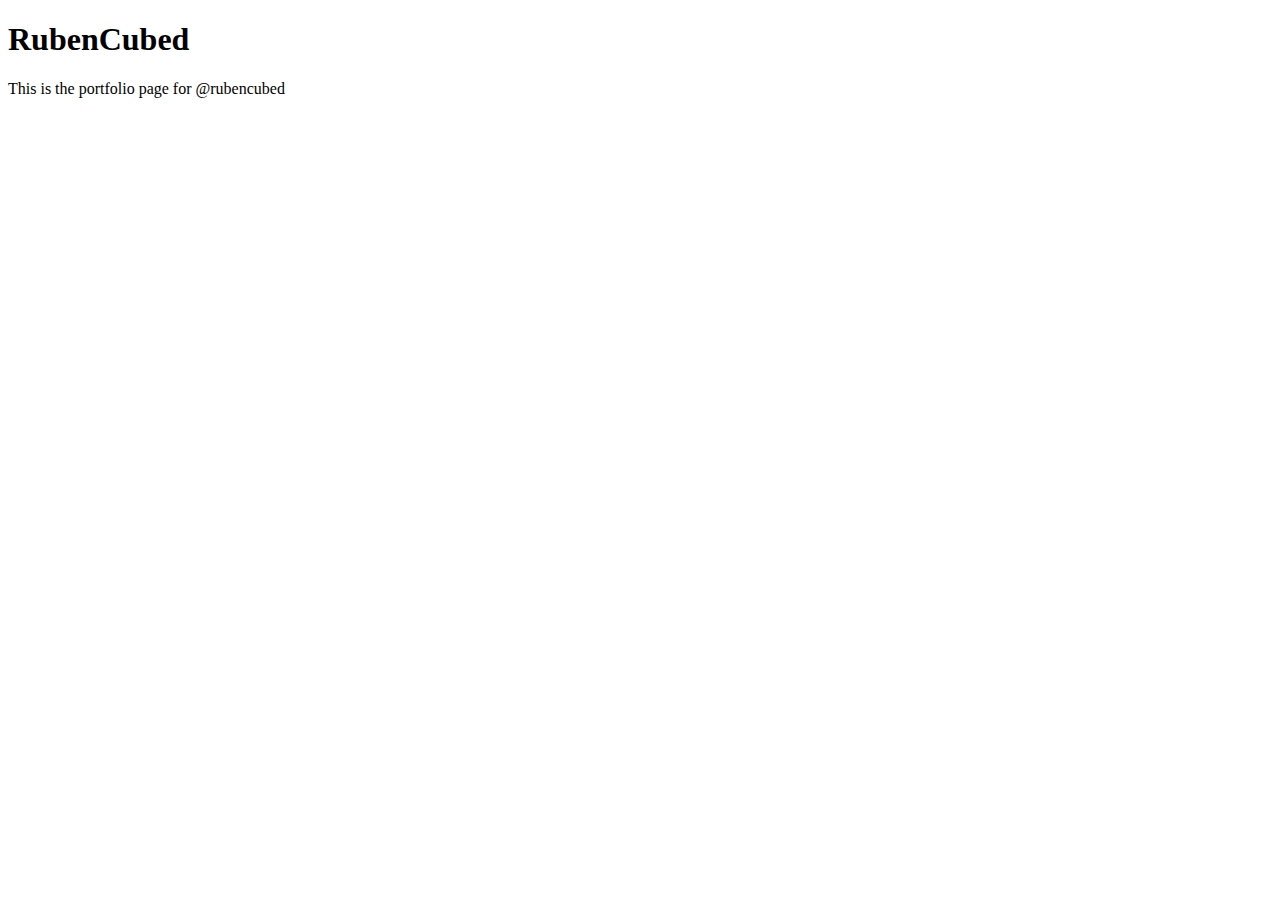
<file: index.html>
<!DOCTYPE html>
<html lang="en">

<head>
    <meta charset="UTF-8">
    <meta name="viewport" content="width=device-width, initial-scale=1.0">
    <title>RubenCubed</title>
</head>

<body>
    <h1>RubenCubed</h1>
    <p>This is the portfolio page for @rubencubed</p>
</body>

</html>
</file>
<file: falling-rain/index.html>
<!DOCTYPE html>
<html lang="en">

<head>
  <meta charset="utf-8" />
  <meta name="viewport" content="width=device-width, initial-scale=1.0">

  <title>Falling Rain</title>

  <link rel="stylesheet" type="text/css" href="style.css">

  <script src="libraries/p5.min.js"></script>
  <script src="libraries/p5.sound.min.js"></script>
</head>

<body>
  <script src="sketch.js"></script>
</body>

</html>
</file>
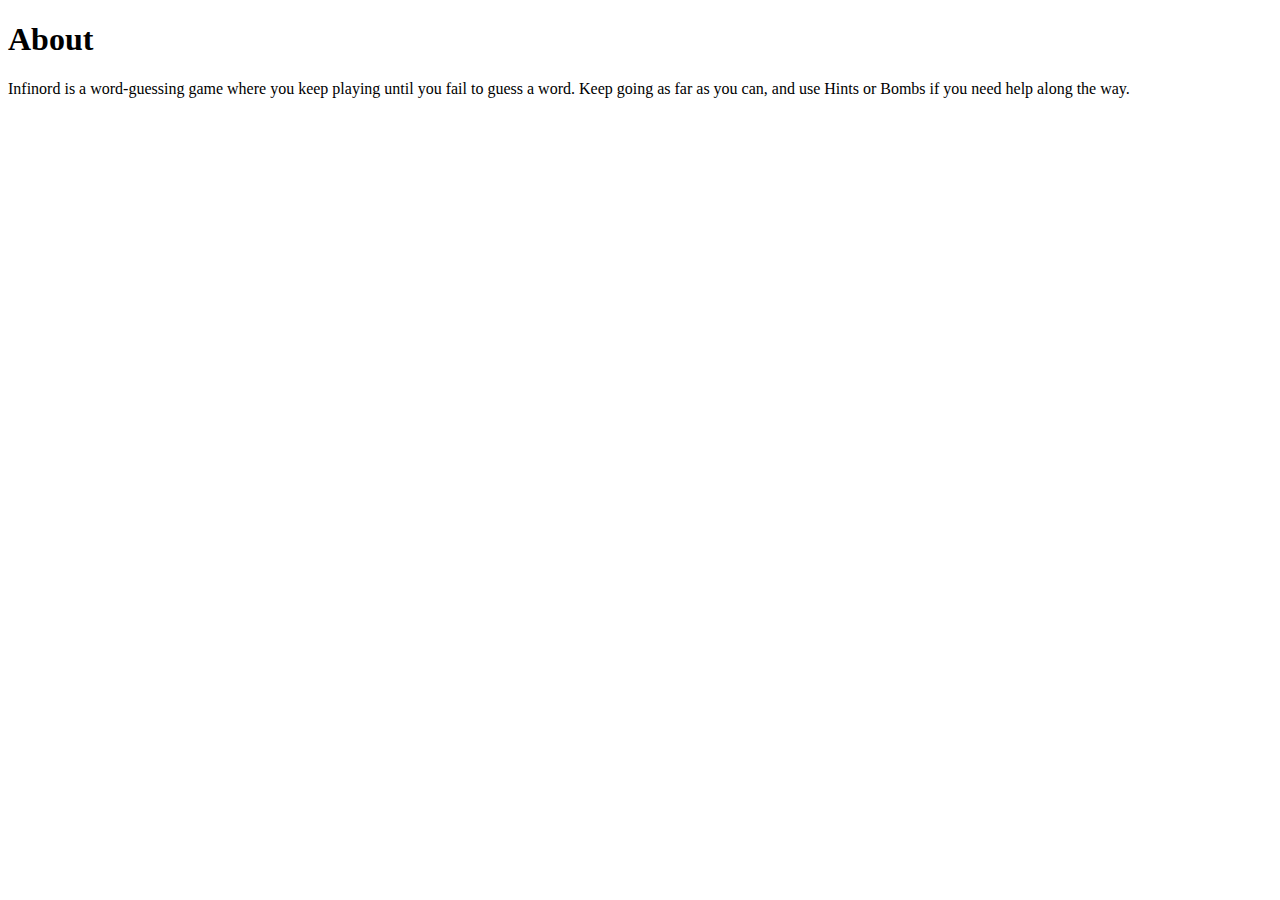
<file: infinord/about/index.html>
<!DOCTYPE html>
<html lang="en">

<head>
    <meta charset="UTF-8">
    <meta name="viewport" content="width=device-width, initial-scale=1.0">
    <title>About Infinord</title>
</head>

<body>
    <h1>About</h1>
    <p>Infinord is a word-guessing game where you keep playing until you fail to guess a word. Keep going as far as you can, and use Hints or Bombs if you need help along the way.</p>
</body>

</html>
</file>
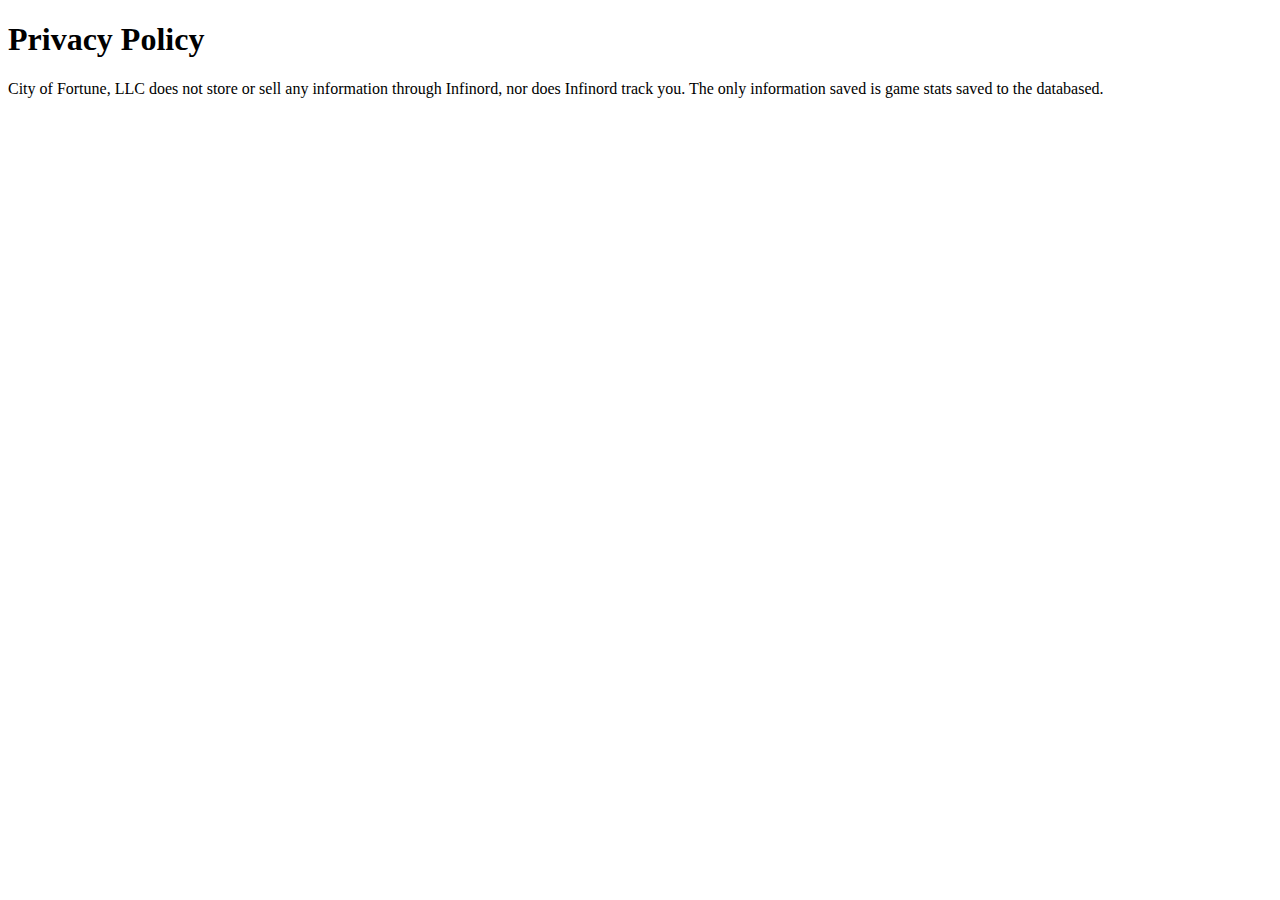
<file: infinord/privacy-policy/index.html>
<!DOCTYPE html>
<html lang="en">

<head>
    <meta charset="UTF-8">
    <meta name="viewport" content="width=device-width, initial-scale=1.0">
    <title>Infinord Privacy Policy</title>
</head>

<body>
    <h1>Privacy Policy</h1>
    <p>City of Fortune, LLC does not store or sell any information through Infinord, nor does Infinord track you. The only information saved is game stats saved to the databased.</p>
</body>

</html>
</file>
<file: falling-rain/style.css>
html, body {
  margin: 0;
  padding: 0;
}

canvas {
  display: block;
}
</file>
